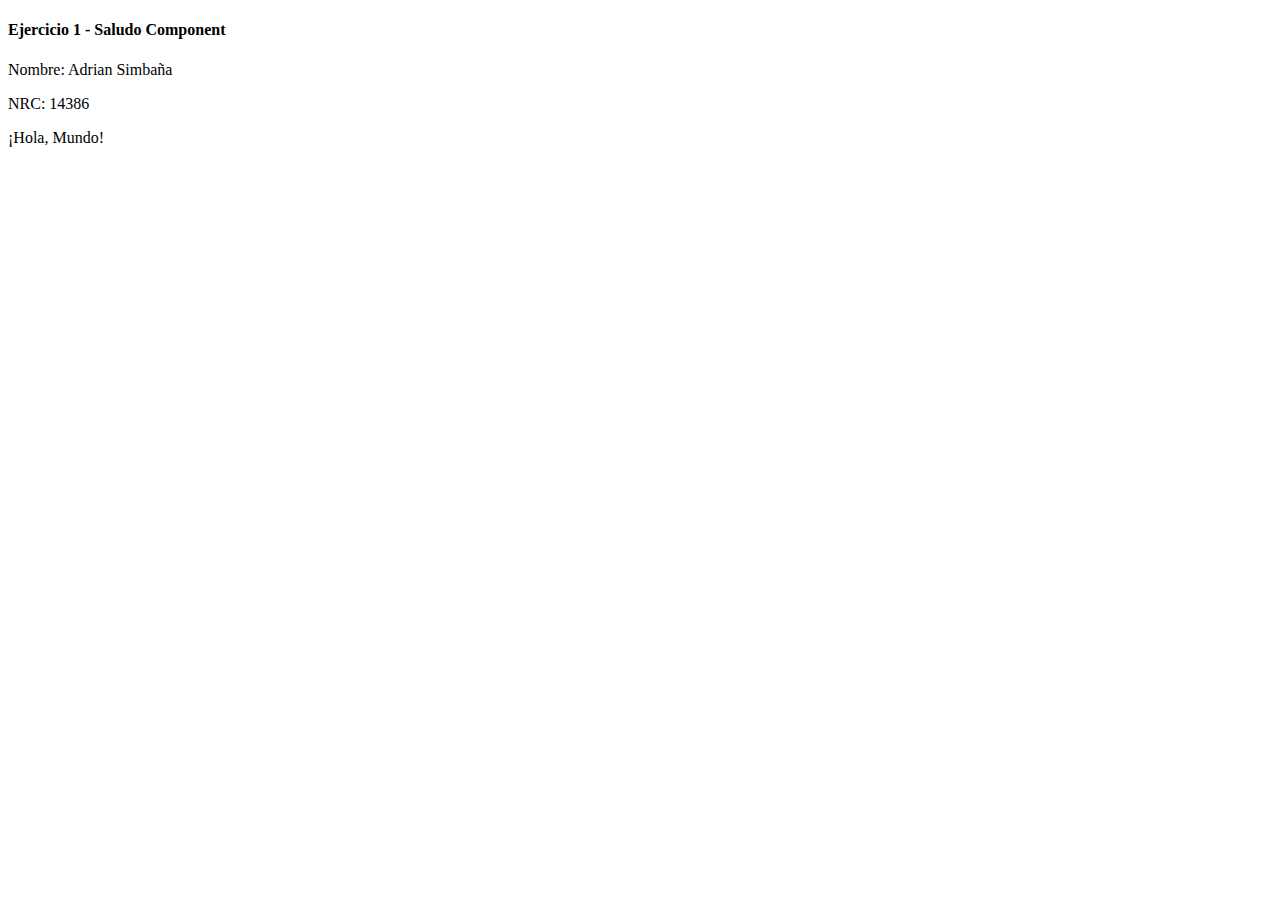
<file: Ejercicio 1/index.html>
<!DOCTYPE html>
<html lang="es">
<head>
  <meta charset="UTF-8">
  <meta name="viewport" content="width=device-width, initial-scale=1.0">
  <script type="module" src="saludo-component.js"></script>
  <title>Ejercicio 1</title>
</head>
<body>
    <h4>Ejercicio 1 - Saludo Component</h4>
    <p>Nombre: Adrian Simbaña</p>
    <p>NRC: 14386</p>
    
    <saludo-component> </saludo-component>


</body>
</html>
</file>
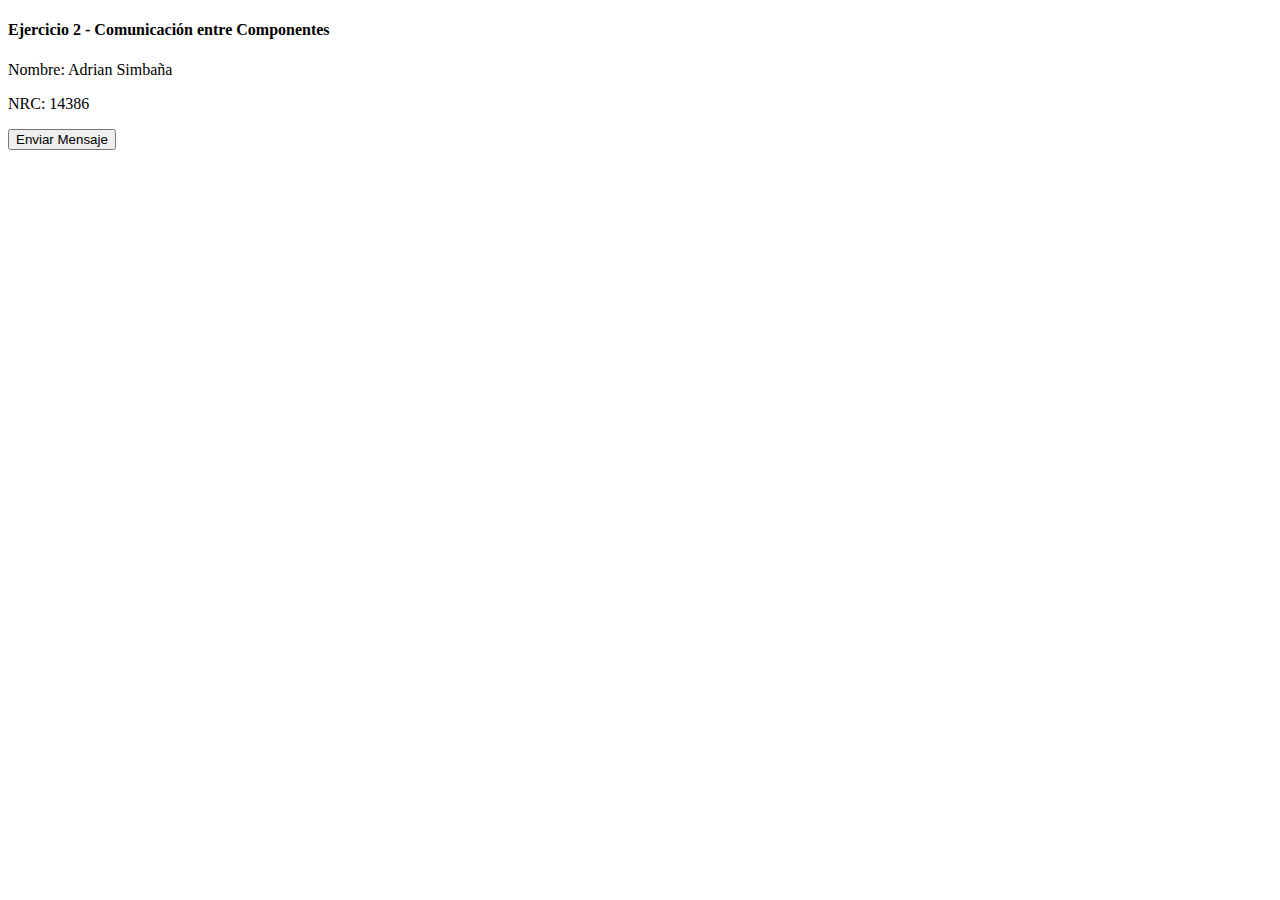
<file: Ejercicio 2/index.html>
<!DOCTYPE html>
<html lang="es">
<head>
  <meta charset="UTF-8">
  <meta name="viewport" content="width=device-width, initial-scale=1.0">
  <script type="module" src="emisor-component.js"></script>
  <script type="module" src="receptor-component.js"></script>
  <title>Ejercicio 2</title>
</head>
<body>
    <h4>Ejercicio 2 - Comunicación entre Componentes</h4>
    <p>Nombre: Adrian Simbaña</p>
    <p>NRC: 14386</p>

    <emisor-component></emisor-component>
    <receptor-component></receptor-component>
    
</body>
</html>
</file>
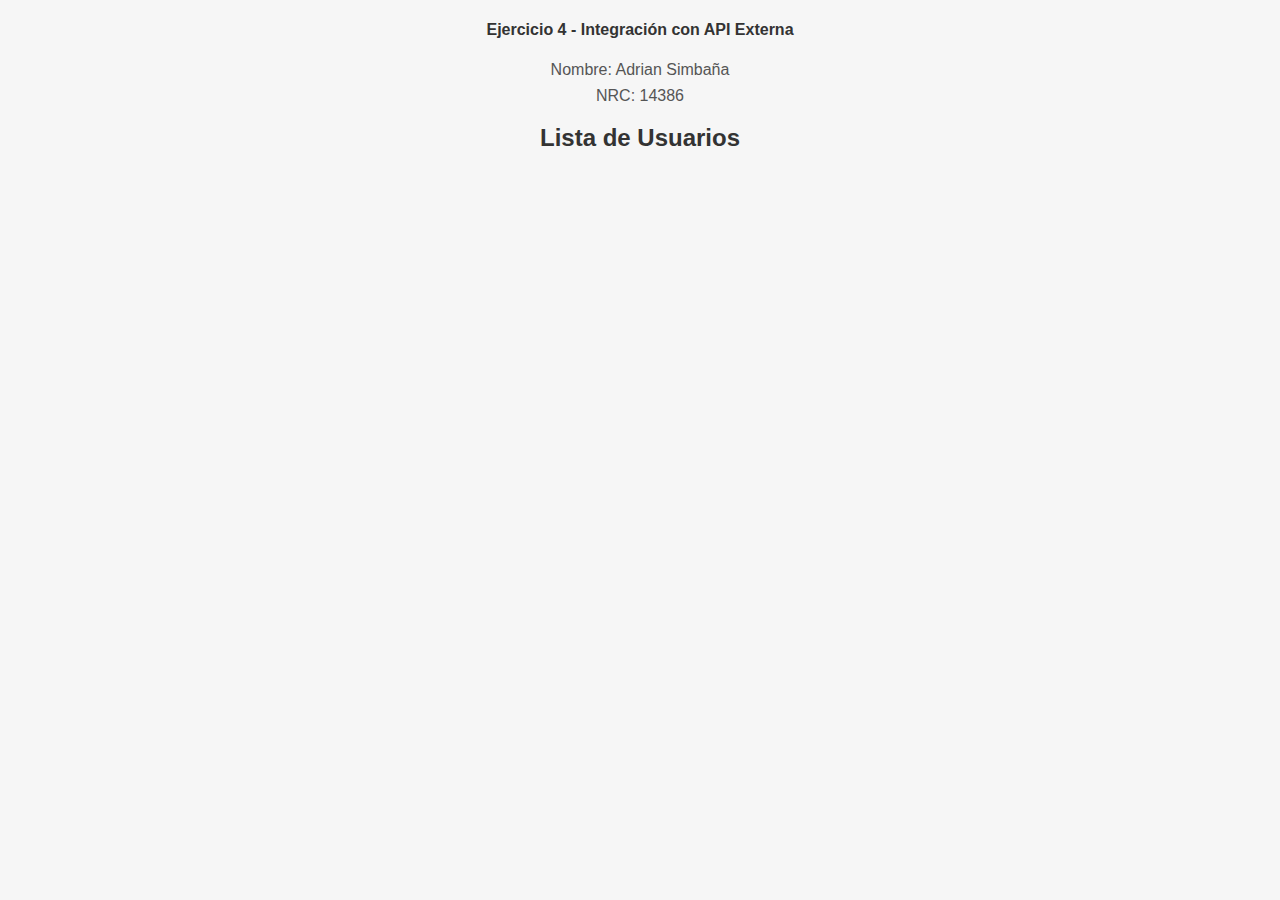
<file: Ejercicio 4/index.html>
<!DOCTYPE html>
<html lang="es">
<head>
  <meta charset="UTF-8">
  <meta name="viewport" content="width=device-width, initial-scale=1.0">
  <link  href="style.css" rel="stylesheet" type="text/css">
  <script type="module" src="user-list-component.js"></script>
  <title>Ejercicio 4</title>
</head>
<body>
    <h4>Ejercicio 4 - Integración con API Externa</h4>
    <p>Nombre: Adrian Simbaña</p>
    <p>NRC: 14386</p>

    <h2>Lista de Usuarios</h2>
    <user-list-component> </user-list-component>

</body>
</html>
</file>
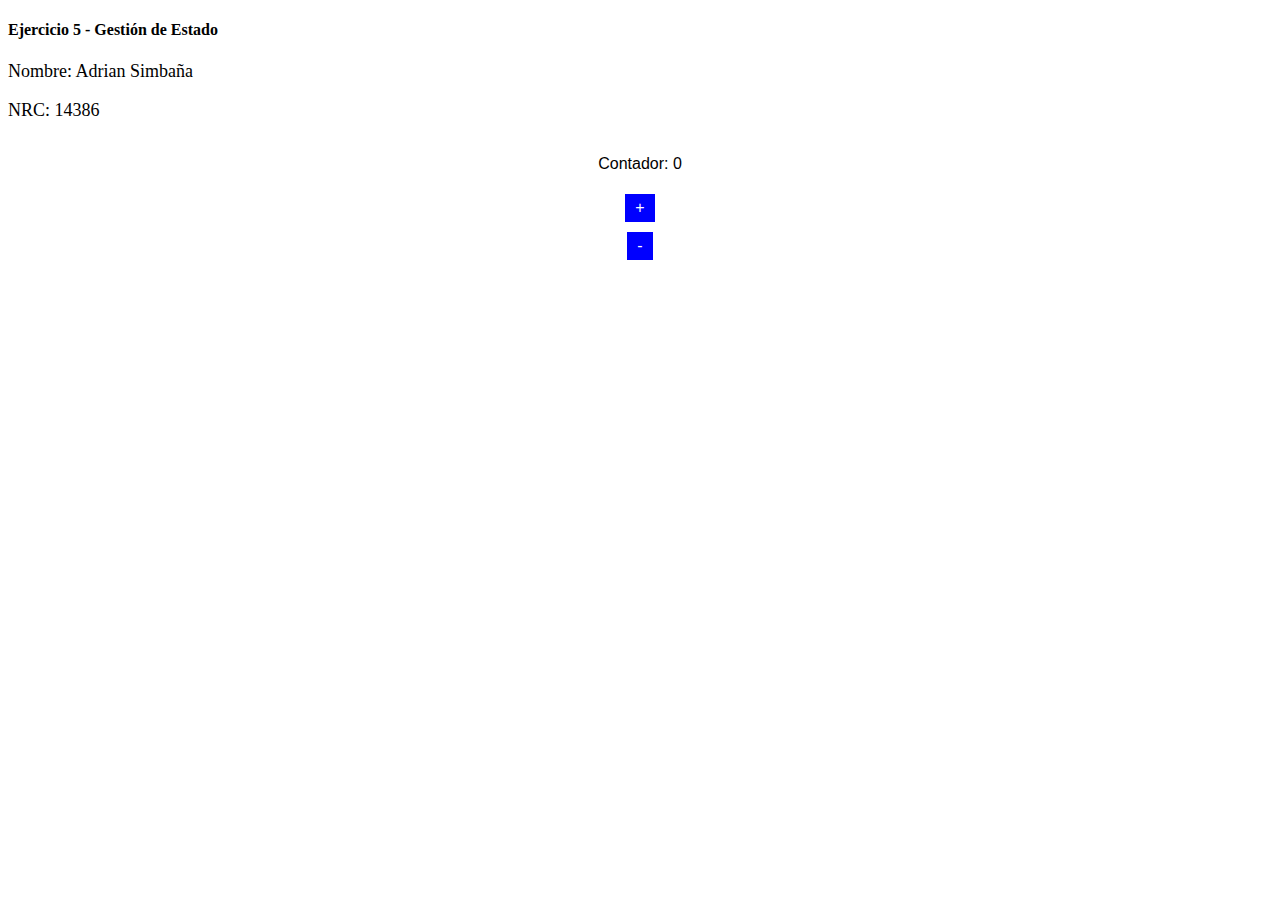
<file: Ejercicio 5/index.html>
<!DOCTYPE html>
<html lang="es">
<head>
  <meta charset="UTF-8">
  <meta name="viewport" content="width=device-width, initial-scale=1.0">
  <link  href="style.css" rel="stylesheet" type="text/css">
  <script src="counter-component.js"></script>
  <title>Ejercicio 5</title>
</head>
<body>
    <h4>Ejercicio 5 - Gestión de Estado</h4>
    <p>Nombre: Adrian Simbaña</p>
    <p>NRC: 14386</p>

    <counter-component></counter-component>

</body>
</html>
</file>
<file: Ejercicio 4/style.css>
body {
    font-family: 'Arial', sans-serif;
    margin: 20px;
    background-color: #f6f6f6;
    color: #333;
    text-align: center;
}

h1 {
    margin-bottom: 30px;
}

#data-container {
    display: flex;
    flex-wrap: wrap;
    justify-content: center;
}

.card {
    border: 1px solid #ddd;
    border-radius: 10px;
    overflow: hidden;
    margin: 20px;
    width: 300px;
    height: 150px;
    background-color: #fff;
    box-shadow: 0 4px 8px rgba(0, 0, 0, 0.1);
    transition: transform 0.3s ease-in-out;
}

.card:hover {
    transform: scale(1.05);
}

h3 {
    color: #007BFF;
    margin-bottom: 15px;
}

p {
    margin: 8px 0;
    color: #555;
}
</file>
<file: Ejercicio 5/style.css>
counter-component {
    display: flex;
    flex-direction: column;
    align-items: center;
    font-family: 'Arial', sans-serif;
  }

  p {
    font-size: 18px;
  }

  span {
    color: blue;
  }
</file>
